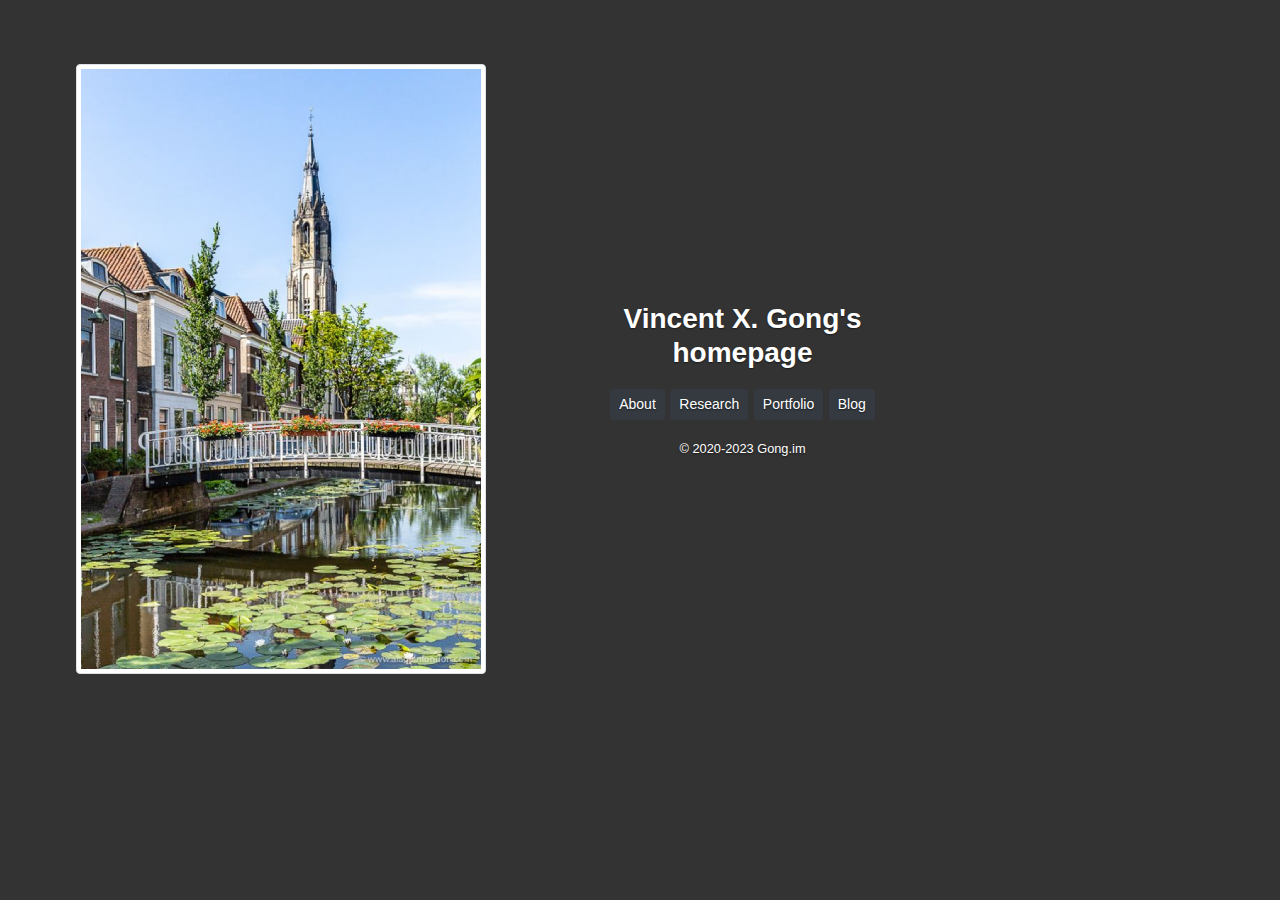
<file: index.html>
<!doctype html>
<html lang="en">
  <head>
    <!-- Global site tag (gtag.js) - Google Analytics -->
    <script async src="https://www.googletagmanager.com/gtag/js?id=UA-38972482-2"></script>
    <script>
      window.dataLayer = window.dataLayer || [];
      function gtag(){dataLayer.push(arguments);}
      gtag('js', new Date());

      gtag('config', 'UA-38972482-2');
    </script>
    <meta charset="utf-8">
    <meta name="viewport" content="width=device-width, initial-scale=1, shrink-to-fit=no">
    <meta name="description" content="">
    <title>Vincent X. Gong</title>
    <link rel="stylesheet" href="https://stackpath.bootstrapcdn.com/bootstrap/4.5.2/css/bootstrap.min.css" integrity="sha384-JcKb8q3iqJ61gNV9KGb8thSsNjpSL0n8PARn9HuZOnIxN0hoP+VmmDGMN5t9UJ0Z" crossorigin="anonymous">

    <style>
      .bd-placeholder-img {
        font-size: 1.125rem;
        text-anchor: middle;
        -webkit-user-select: none;
        -moz-user-select: none;
        -ms-user-select: none;
        user-select: none;
      }

      @media (min-width: 768px) {
        .bd-placeholder-img-lg {
          font-size: 3.5rem;
        }
      }
    </style>

    <!-- Custom styles for this template -->
    <link href="cover.css" rel="stylesheet">
  </head>
  <body class="text-center">
    <div class="cover-container d-flex w-100 h-100 p-3 mx-auto flex-column">
  <!-- <header class="masthead mb-auto">
    <div class="inner">
      <h3 class="masthead-brand">Cover</h3>
      <nav class="nav nav-masthead justify-content-center">
        <a class="nav-link active" href="#">Home</a>
        <a class="nav-link" href="#">Features</a>
        <a class="nav-link" href="#">Contact</a>
      </nav>
    </div>
  </header> -->

  <main role="main" class="mt-5 inner cover">
    <!-- For a portrait picture -->
    <div class="row align-items-center">
      <div class="col-sm-5">
        <img class="img-fluid img-thumbnail" src="./images/delft_0.jpg"/>
      </div>
      <div class="col-sm-4">
        <br>
        <h3 class="font-weight-bolder">Vincent X. Gong's homepage</h3>
        <p></p>
        <p class="lead">
          <a href="https://blog.gong.im/about" class="btn btn-sm btn-dark mt-1" target="_blank">About</a>
          <a href="https://academic.gong.im" class="btn btn-sm btn-dark mt-1" target="_blank">Research</a>
          <a href="https://blog.gong.im/portfolio" class="btn btn-sm btn-dark mt-1" target="_blank">Portfolio</a>
          <a href="https://blog.gong.im" class="btn btn-sm btn-dark mt-1" target="_blank">Blog</a>
        </p>
        <small class="font-weight-lighter">© 2020-2023 Gong.im</small>
      </div>
    </div>

    <!-- For a landscape picture -->
    <!-- <div class="row align-items-center">
      <div class="col-sm-12">
        <img class="img-fluid img-thumbnail" src="https://hips.hearstapps.com/hmg-prod.s3.amazonaws.com/images/view-of-delft-from-the-rotterdam-canal-1660-61-painting-of-news-photo-1596226096.jpg?crop=0.987xw:0.602xh;0.00160xw,0.348xh&resize=1200:*" />
      </div>
      <div class="col-sm-12">
        <br>
        <h3 class="font-weight-bolder">Vincent X. Gong's homepage</h3>
        <p></p>
        <p class="lead">
          <a href="https://blog.gong.im/about" class="btn btn-sm btn-dark mt-1" target="_blank">About</a>
          <a href="https://academic.gong.im" class="btn btn-sm btn-dark mt-1" target="_blank">Research</a>
          <a href="https://blog.gong.im/portfolio" class="btn btn-sm btn-dark mt-1" target="_blank">Portfolio</a>
          <a href="https://blog.gong.im" class="btn btn-sm btn-dark mt-1" target="_blank">Blog</a>
        </p>
        <small class="font-weight-lighter">© 2020 Gong.im</small>
      </div>
    </div> -->

  </main>

  <!-- <footer class="mastfoot mt-auto">
    <div class="footer-copyright text-center py-3">
      <small>© 2020-2023 Gong.im</small>
    </div>
  </footer> -->
</div>
</body>
</html>
</file>
<file: cover.css>
/*
 * Globals
 */


/* Links */
a,
a:focus,
a:hover {
  color: #fff;
}

/* Custom default button */
.btn-secondary,
.btn-secondary:hover,
.btn-secondary:focus {
  color: #333;
  text-shadow: none; /* Prevent inheritance from `body` */
  background-color: #fff;
  border: .05rem solid #fff;
}


/*
 * Base structure
 */

html,
body {
  height: 100%;
  background-color: #333;
  /* background-color: #ffffff; */
}

body {
  display: -ms-flexbox;
  display: flex;
  color: #fff;
  text-shadow: 0 .05rem .1rem rgba(0, 0, 0, .5);
  /* box-shadow: inset 0 0 5rem rgba(0, 0, 0, .5); */
  font-family: 'Lato', sans-serif;
}

.cover-container {
  max-width: 82em;
}


/*
 * Header
 */
.masthead {
  margin-bottom: 2rem;
}

.masthead-brand {
  margin-bottom: 0;
}

.nav-masthead .nav-link {
  padding: .25rem 0;
  font-weight: 700;
  color: rgba(255, 255, 255, .5);
  background-color: transparent;
  border-bottom: .25rem solid transparent;
}

.nav-masthead .nav-link:hover,
.nav-masthead .nav-link:focus {
  border-bottom-color: rgba(255, 255, 255, .25);
}

.nav-masthead .nav-link + .nav-link {
  margin-left: 1rem;
}

.nav-masthead .active {
  color: #fff;
  border-bottom-color: #fff;
}

@media (min-width: 48em) {
  .masthead-brand {
    float: left;
  }
  .nav-masthead {
    float: right;
  }
}

/*
 * Cover
 */
.cover {
  padding: 0 1.5rem;
}
.cover .btn-lg {
  padding: .75rem 1.25rem;
  font-weight: 700;
}


/*
 * Footer
 */
.mastfoot {
  color: rgba(255, 255, 255, .5);
}
</file>
